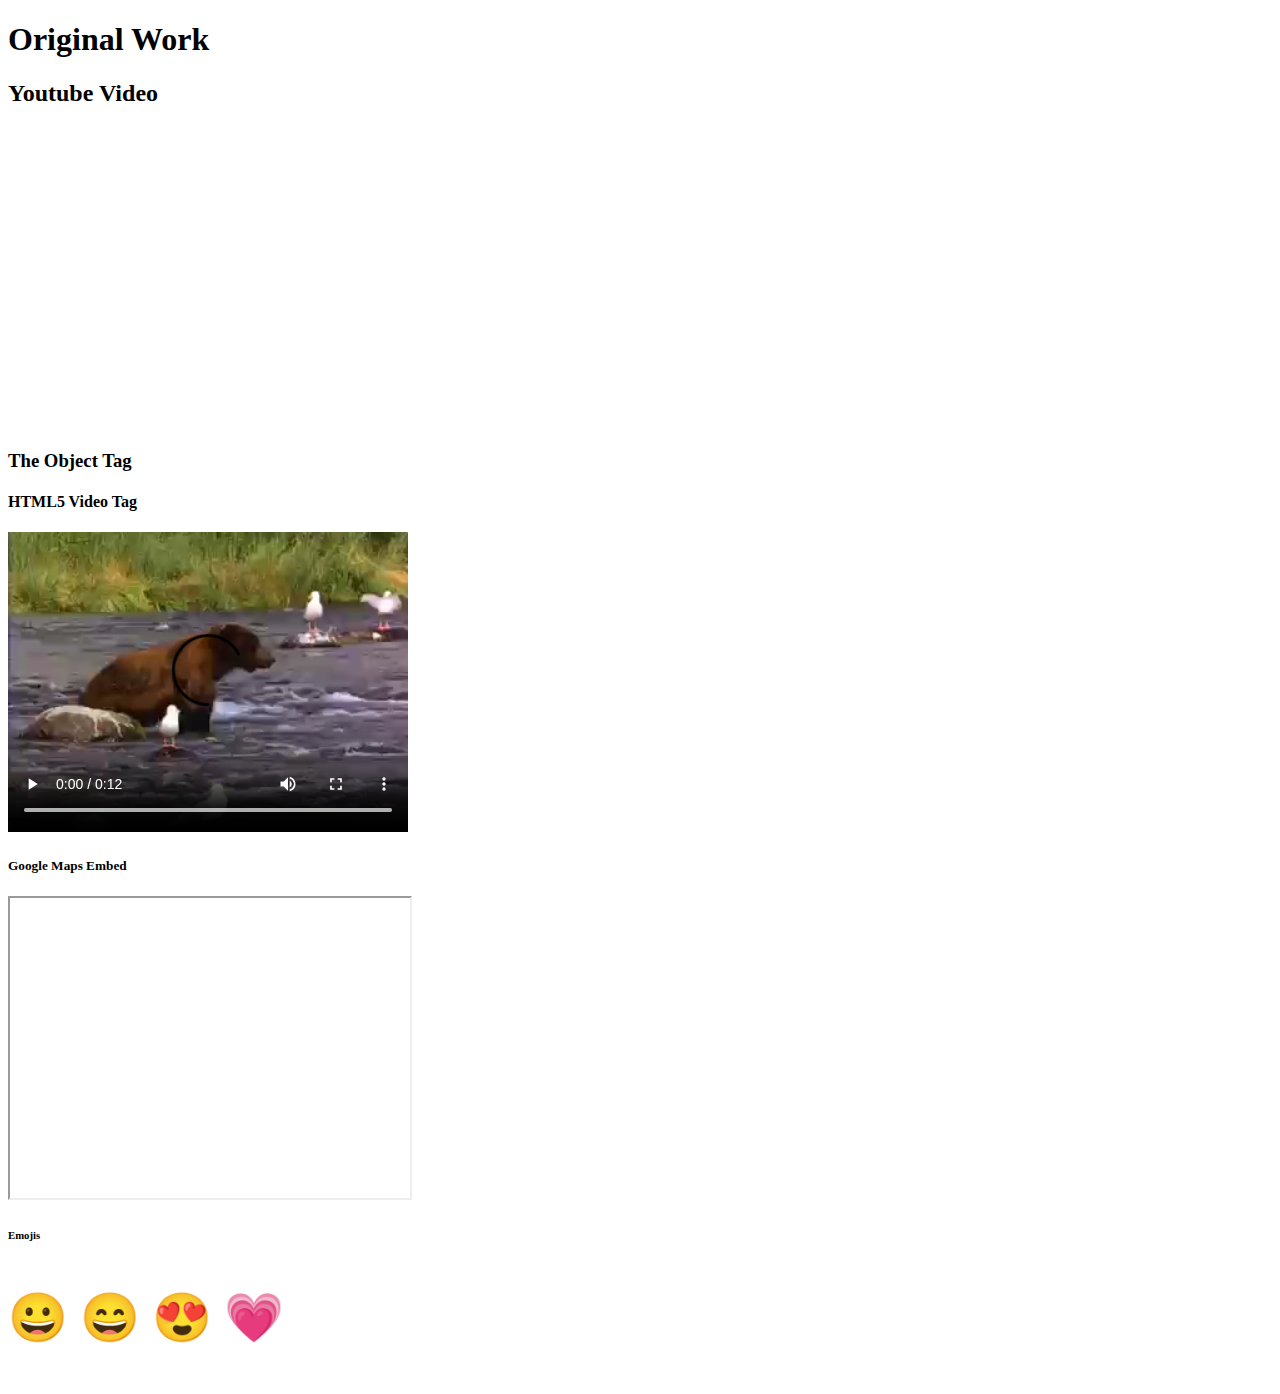
<file: embeddingOriginalWork.html>
<!DOCTYPE html>
<html>
		<head>
				<title>embeddingOriginalWork</title>
		</head>
		<body>
				<h1>Original Work</h1>
		
	<h2>Youtube Video</h2>
	<iframe src="https://www.youtube.com/embed/9QHC0cqpIqc?start=180" title="YouTube video player" frameborder="0" allow="accelerometer; autoplay; clipboard-write; encrypted-media; gyroscope; picture-in-picture" allowfullscreen
	width= "400" height="300">
	</iframe>
	
	<h3>The Object Tag</h3>
	<object data="https://youtube.com/embed/VAiiOegpuBo"
		width= "400" height="300"></object>
		</body>
	
	<h4>HTML5 Video Tag</h4>
	<video width="400" height="300"
	controls>
	<source src="movie.mp4" type="video/mp4">
	<source src="movie.ogg" type="video/ogg">
	</video>
	
	<h5>Google Maps Embed </h5>
		<iframe src=https://www.google.com/maps/d/u/0/embed?mid=1IH8wub3hFvwNV3QTBmmPGMyNRJQ&msa=0&hl=en&sll=47.654716%2C-122.307165&sspn=0.007155%2C0.01929&ie=UTF8&ll=47.65649400000002%2C-122.310319&spn=0.010117%2C0.018239&z=15&output=embed
		width= "400" height="300">
		</iframe>
		
	<h6>Emojis</h6>
	<p style="font-size:48px">
	&#128512; &#128516; &#128525; &#128151;
	</p>
</html>
</file>
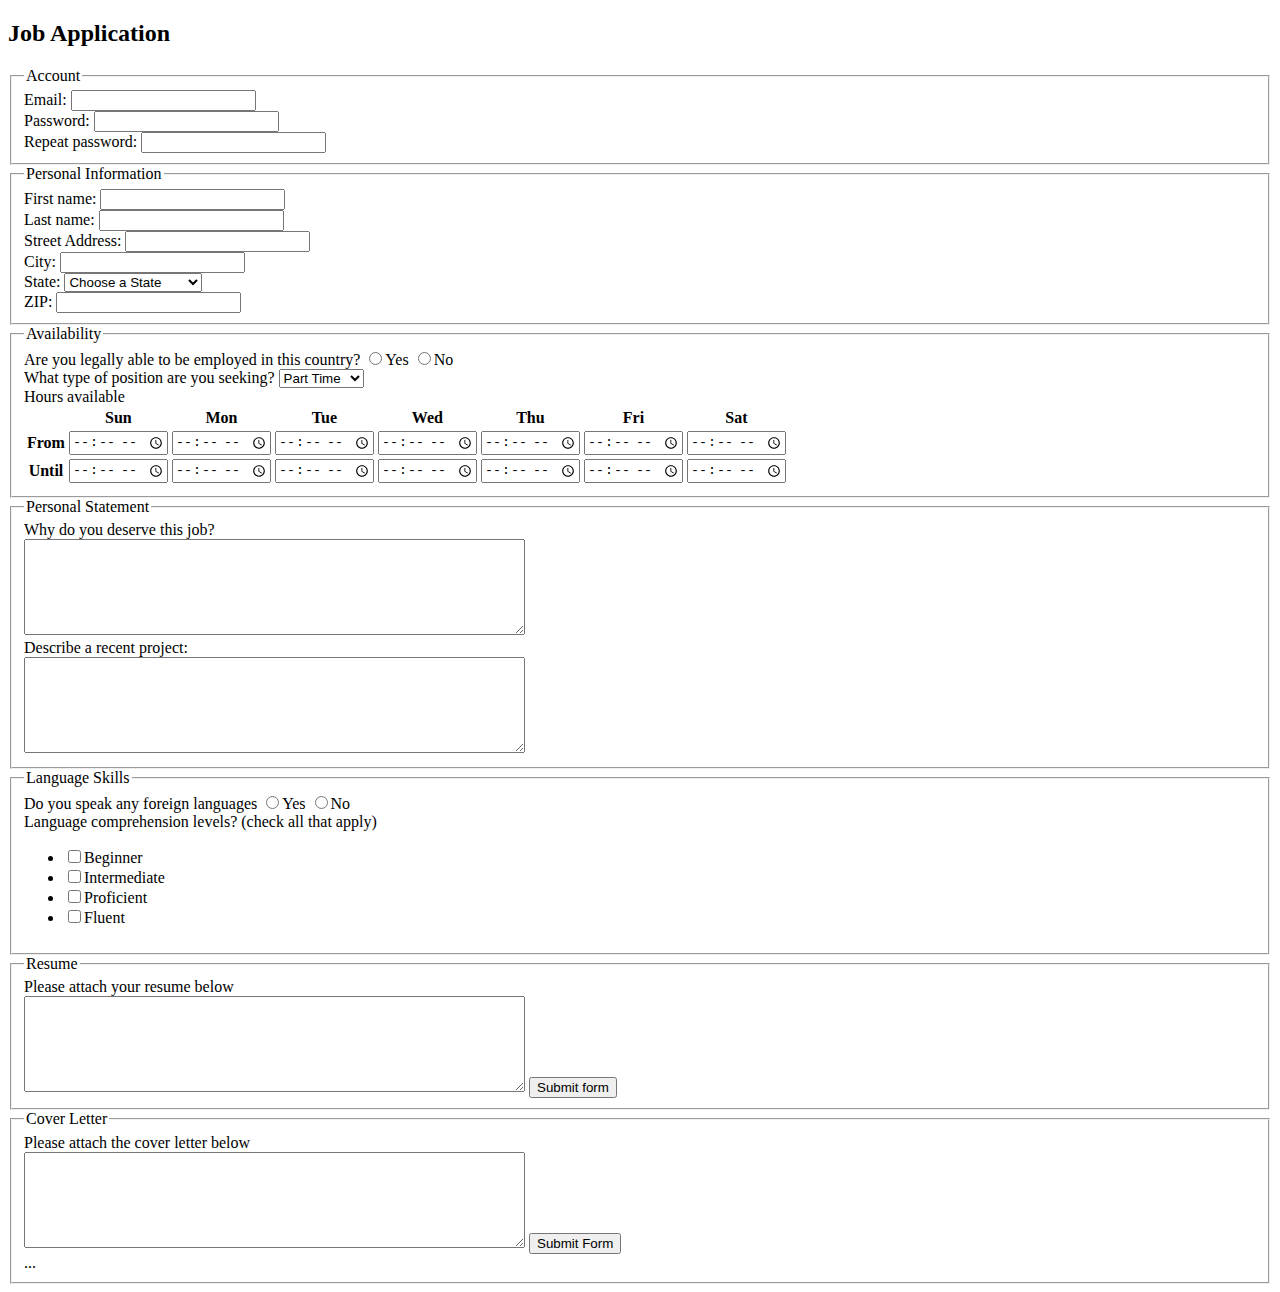
<file: jobApplicationForm.html>
<!DOCTYPE html>
<!-- saved from url=(0074)http://winhost6.ischool.uw.edu/gclass/files/activities/build_w3/forms.html -->
<html><head><meta http-equiv="Content-Type" content="text/html; charset=UTF-8">
	
	<title>Job Application</title>
</head>
<body data-new-gr-c-s-check-loaded="14.1006.0" data-gr-ext-installed="">

<h2>Job Application</h2>

<form action="http://gclass.alexburner.com/formtest.php" method="post">

	<fieldset>
		<legend>Account</legend>
		<div class="field">
			<label>Email:</label> 
			<input type="text" name="email">
		</div>
		<div class="field">
			Password: <input type="password" name="pwd">
		</div>
		<div class="field">
			<label>Repeat password:</label> 
			<input type="password" name="password_r">
		</div>
	</fieldset>
	
	<fieldset>
		<legend>Personal Information</legend>
		<div class="field">
		First name: <input type="text" name="firstname"><br> Last name: <input type="text" name="lastname">
		</div>
		<div class="field">
			<label>Street Address:</label> 
			<input type="text" name="street">
		</div>
		<div class="field">
			<label>City:</label> 
			<input type="text" name="city">
		</div>
		<div class="field">
			<label>State:</label> 
			<select name="state">
				<option value="" selected="true">Choose a State</option>
				<option value="AL">Alabama</option>
				<option value="AK">Alaska</option>
				<option value="AZ">Arizona</option>
				<option value="AR">Arkansas</option>
				<option value="CA">California</option>
				<option value="CO">Colorado</option>
				<option value="CT">Connecticut</option>
				<option value="DE">Delaware</option>
				<option value="DC">District of Columbia</option>
				<option value="FL">Florida</option>
				<option value="GA">Georgia</option>
				<option value="HI">Hawaii</option>
				<option value="ID">Idaho</option>
				<option value="IL">Illinois</option>
				<option value="IN">Indiana</option>
				<option value="IA">Iowa</option>
				<option value="KS">Kansas</option>
				<option value="KY">Kentucky</option>
				<option value="LA">Louisiana</option>
				<option value="ME">Maine</option>
				<option value="MD">Maryland</option>
				<option value="MA">Massachusetts</option>
				<option value="MI">Michigan</option>
				<option value="MN">Minnesota</option>
				<option value="MS">Mississippi</option>
				<option value="MO">Missouri</option>
				<option value="MT">Montana</option>
				<option value="NE">Nebraska</option>
				<option value="NV">Nevada</option>
				<option value="NH">New Hampshire</option>
				<option value="NJ">New Jersey</option>
				<option value="NM">New Mexico</option>
				<option value="NY">New York</option>
				<option value="NC">North Carolina</option>
				<option value="ND">North Dakota</option>
				<option value="OH">Ohio</option>
				<option value="OK">Oklahoma</option>
				<option value="OR">Oregon</option>
				<option value="PA">Pennsylvania</option>
				<option value="RI">Rhode Island</option>
				<option value="SC">South Carolina</option>
				<option value="SD">South Dakota</option>
				<option value="TN">Tennessee</option>
				<option value="TX">Texas</option>
				<option value="UT">Utah</option>
				<option value="VT">Vermont</option>
				<option value="VA">Virginia</option>
				<option value="WA">Washington</option>
				<option value="WV">West Virginia</option>
				<option value="WI">Wisconsin</option>
				<option value="WY">Wyoming</option>
			</select>
		</div>
		<div class="field">
			<label>ZIP:</label> 
			<input type="text" name="zip">
		</div>
	</fieldset>

	<fieldset>
		<legend>Availability</legend>
		<div class="field">
			<label>Are you legally able to be employed in this country?</label> 
			<input type="radio" name="legal" value="yes">Yes
			<input type="radio" name="legal" value="no">No
		</div>
		<div class="field">
			<label>What type of position are you seeking?</label>
			<select name"Position"> <option value="part-time">Part Time</option> 
			<option value="full-time">Full Time</option> <option value="seasonal">Seasonal</option>
			<option value="temporary">Temporary</option> </select>
		</div>
		<div class="field">
			<label>Hours available</label>
			<table>
				<tbody><tr>
					<td></td>
					<th>Sun</th>
					<th>Mon</th>
					<th>Tue</th>
					<th>Wed</th>
					<th>Thu</th>
					<th>Fri</th>
					<th>Sat</th>
				</tr>
				<tr>
					<th>From</th>
					<td><input type="time" size="5" name="su_from"></td>
					<td><input type="time" size="5" name="mo_from"></td>
					<td><input type="time" size="5" name="tu_from"></td>
					<td><input type="time" size="5" name="we_from"></td>
					<td><input type="time" size="5" name="th_from"></td>
					<td><input type="time" size="5" name="fr_from"></td>
					<td><input type="time" size="5" name="sa_from"></td>
				</tr>
				<tr>
					<th>Until</th>
					<td><input type="time" size="5" name="su_until"></td>
					<td><input type="time" size="5" name="mo_until"></td>
					<td><input type="time" size="5" name="tu_until"></td>
					<td><input type="time" size="5" name="we_until"></td>
					<td><input type="time" size="5" name="th_until"></td>
					<td><input type="time" size="5" name="fr_until"></td>
					<td><input type="time" size="5" name="sa_until"></td>
				</tr>
			</tbody></table>
		</div>
	</fieldset>

	<fieldset>
		<legend>Personal Statement</legend>
		<div class="field">
			<label>Why do you deserve this job?</label><br>
			<textarea name="deserve" rows="6" cols="60"></textarea>
		</div>
		<div class="field">
			<label>Describe a recent project:</label><br>
			<textarea name="project" rows="6" cols="60"></textarea>
		</div>
	</fieldset>
	
	<fieldset>
		<legend>Language Skills</legend>
		<div class="field">
			<label>Do you speak any foreign languages</label> 
			<input type="radio" name="legal" value="yes">Yes
			<input type="radio" name="legal" value="no">No
		</div>
		<div class="field">
			<label>Language comprehension levels? (check all that apply)</label>
			<ul>
				<li><input type="checkbox" name="language_b" value="beginner">Beginner</li>
				<li><input type="checkbox" name="language_i" value="intermediate">Intermediate</li>
				<li><input type="checkbox" name="language_p" value="proficient">Proficient</li>
				<li><input type="checkbox" name="language_f" value="fluent">Fluent</li>
			</ul>
		</div>
	</fieldset>
		
	<fieldset>
		<legend>Resume</legend>
		<div class="field">
			<label>Please attach your resume below</label><br>
			<textarea name="deserve" rows="6" cols="60"></textarea>
			<input type="submit" value="Submit form">
	</fieldset>
	
	<fieldset>
		<legend>Cover Letter</legend>
		<div class="field">
			<label>Please attach the cover letter below</label><br>
			<textarea name="deserve" rows="6" cols="60"></textarea>
			<input type="submit" value="Submit Form">

</form>

<form name="input" action="html_form_action.asp" method="post"> ... </form>

</body></html>
</file>
